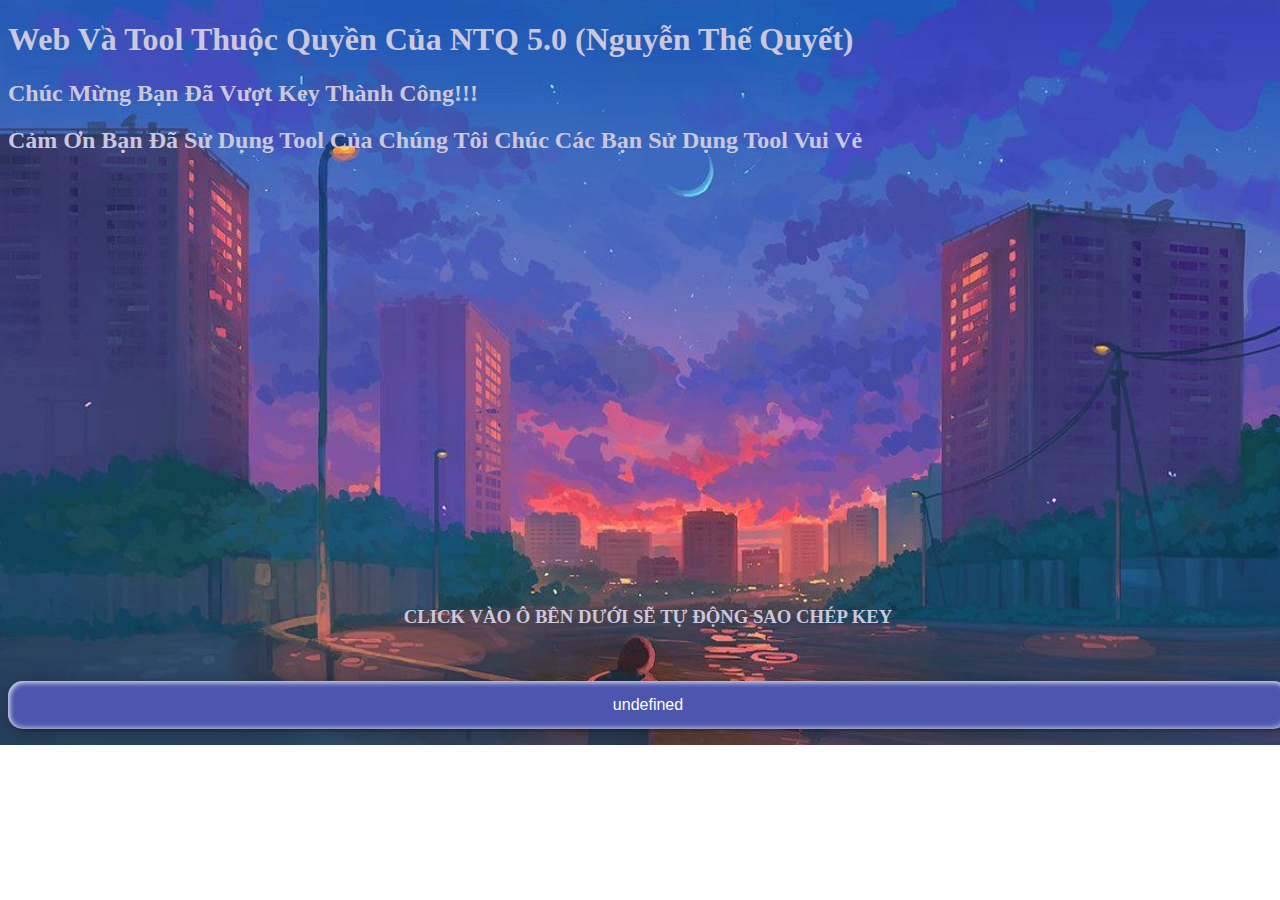
<file: code web/key.html>
<!DOCTYPE HTML>
<html>
<head>
   <meta http-equiv="content-type" content="text/html" />
   <meta name="author" content="ThanhQuyTool" />
   <title>Web Key Free</title>
   <meta charset="utf-8">
    <meta content="width=device-width, initial-scale=1.0" name="viewport">
    <meta name="MobileOptimized" content="320">
        <meta http-equiv="content-language" content="vi" />
<meta name="copyright" content="Thành Quý Tool" />
<meta name="author" content="Thành Quý Tool" />
<meta name="robots" content="index, follow" />
<meta name="revisit-after" content="1 days" />
<meta http-equiv="content-language" content="vi" />
<meta property="og:type" content="website" />
<style>
    body { width:100%;
    height: 100%;
    background-image: url("background.jpg");
    background-position: center;
    background-size: 100% 100%;
    background-repeat: no-repeat;}

    </style>
</head>

<body>
    
    <h1 style="color: rgb(204, 199, 221)" style = "font-family:Arial, Helvetica, sans-serif"></h1style>                              Web Và Tool Thuộc Quyền Của NTQ 5.0 (Nguyễn Thế Quyết)</h1>
    <h2 class="text-white mb-4"><span style="color: rgb(204, 199, 221)" class="d-block" style = "font-family:'Trebuchet MS', 'Lucida Sans Unicode', 'Lucida Grande', 'Lucida Sans', Arial, sans-serif">                Chúc Mừng Bạn Đã Vượt Key Thành Công!!!</span></h2>
    <h2 class="text-white mb-4"><span style="color: rgb(204, 199, 221)" class="d-block">                Cảm Ơn Bạn Đã Sử Dụng Tool Của Chúng Tôi Chúc Các Bạn Sử Dụng Tool Vui Vẻ</span></h2>
    <br>
    <br>
    <br>
    <br>
    <br>
    <br>
    <br>
    <br>
    <br>
    <br>
    <br>
    <br>
    <br>
    <br>
    <br>
    <br>
    <br>
    <br>
    <br>
    <br>
    <br>
    <br>
    <br>

   </div>


  <div class="form">
        <div>
            <h3 style="color: rgb(204, 199, 221)" align="center">CLICK VÀO Ô BÊN DƯỚI SẼ TỰ ĐỘNG SAO CHÉP KEY</h3><div><br /></div>
            <p>
                <button class="button" name="submit" onclick="copyToClipboard('#keytool')" type="submit">
                    <span id="keytool">BẠN CHƯA LẤY KEY</span>
                </button>
            </p>
        </div>
    </div>
    
<style>
.button {
    background-color: #4c56af;
    width: 100%;
    border: none;
    color: white;
    padding: 15px 32px;
    text-align: center;
    text-decoration: none;
    display: inline-block;
    font-size: 16px;
    border-radius: 15px;
    box-shadow: 2px 2px 20px rgba(0, 0, 0, 0.25),
            2px 2px 2px rgba(0, 0, 0, 0.25),
            inset 2px 2px 4px rgba(255, 255, 255, 0.5),
            inset 2px 2px 6px rgba(255, 255, 255, 0.2),
            inset -1px -1px 6px rgba(218, 218, 218, 0.75);
}
</style>    

    <script src="https://ajax.googleapis.com/ajax/libs/jquery/1.11.1/jquery.min.js"></script>
  
    <script>
      	var key = GetURLParameter('key');
      	if(key != ""){
	        document.getElementById("keytool").innerHTML = key;
        }
      
        function GetURLParameter(sParam) {
            var sPageURL = window.location.search.substring(1);
            var sURLVariables = sPageURL.split('&');
            for (var i = 0; i < sURLVariables.length; i++) {
                var sParameterName = sURLVariables[i].split('=');
                if (sParameterName[0] == sParam) {
                    return sParameterName[1];
                }
            }
        }
        function copyToClipboard(element) {
            var $temp = $("<input>");
            $("body").append($temp);
            $temp.val($(element).text()).select();
            document.execCommand("copy");
            $temp.remove();
            
            return confirm('Bạn đã copy key');
        }
    </script>
</body>
</html>
</file>
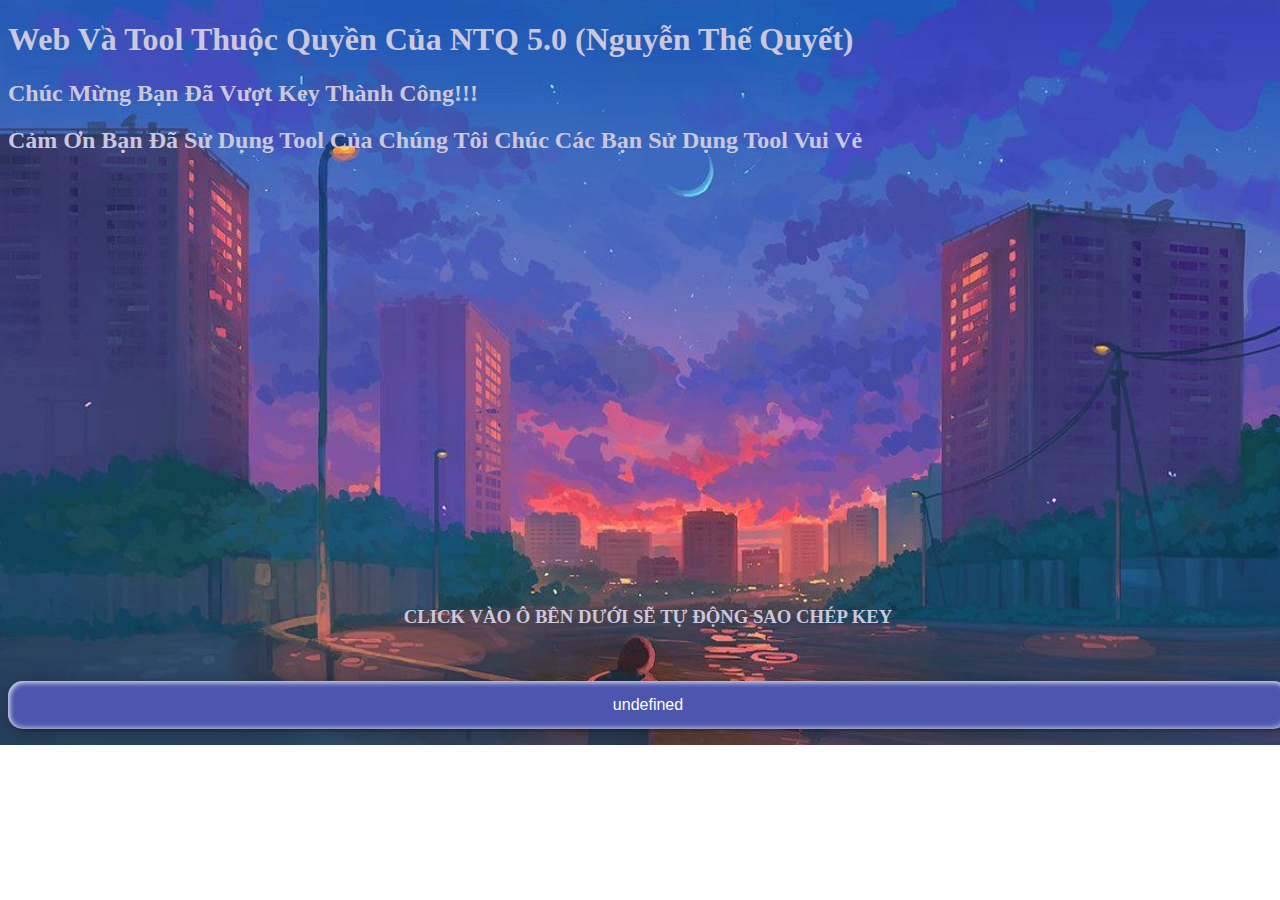
<file: code web/code web/key.html>
<!DOCTYPE HTML>
<html>
<head>
   <meta http-equiv="content-type" content="text/html" />
   <meta name="author" content="Quyet" />
   <title>Web Key Free</title>
   <meta charset="utf-8">
    <meta content="width=device-width, initial-scale=1.0" name="viewport">
    <meta name="MobileOptimized" content="320">
        <meta http-equiv="content-language" content="vi" />
<meta name="copyright" content="Nguyễn Thế Quyết" />
<meta name="author" content="Nguyễn Thế Quyết" />
<meta name="robots" content="index, follow" />
<meta name="revisit-after" content="1 days" />
<meta http-equiv="content-language" content="vi" />
<meta property="og:type" content="website" />
<style>
    body { width:100%;
    height: 100%;
    background-image: url("background.jpg");
    background-position: center;
    background-size: 100% 100%;
    background-repeat: no-repeat;}

    </style>
</head>

<body>
    
    <h1 style="color: rgb(204, 199, 221)" style = "font-family:Arial, Helvetica, sans-serif"></h1style>                              Web Và Tool Thuộc Quyền Của NTQ 5.0 (Nguyễn Thế Quyết)</h1>
    <h2 class="text-white mb-4"><span style="color: rgb(204, 199, 221)" class="d-block" style = "font-family:'Trebuchet MS', 'Lucida Sans Unicode', 'Lucida Grande', 'Lucida Sans', Arial, sans-serif">                Chúc Mừng Bạn Đã Vượt Key Thành Công!!!</span></h2>
    <h2 class="text-white mb-4"><span style="color: rgb(204, 199, 221)" class="d-block">                Cảm Ơn Bạn Đã Sử Dụng Tool Của Chúng Tôi Chúc Các Bạn Sử Dụng Tool Vui Vẻ</span></h2>
    <br>
    <br>
    <br>
    <br>
    <br>
    <br>
    <br>
    <br>
    <br>
    <br>
    <br>
    <br>
    <br>
    <br>
    <br>
    <br>
    <br>
    <br>
    <br>
    <br>
    <br>
    <br>
    <br>

   </div>


  <div class="form">
        <div>
            <h3 style="color: rgb(204, 199, 221)" align="center">CLICK VÀO Ô BÊN DƯỚI SẼ TỰ ĐỘNG SAO CHÉP KEY</h3><div><br /></div>
            <p>
                <button class="button" name="submit" onclick="copyToClipboard('#keytool')" type="submit">
                    <span id="keytool">BẠN CHƯA LẤY KEY</span>
                </button>
            </p>
        </div>
    </div>
    
<style>
.button {
    background-color: #4c56af;
    width: 100%;
    border: none;
    color: white;
    padding: 15px 32px;
    text-align: center;
    text-decoration: none;
    display: inline-block;
    font-size: 16px;
    border-radius: 15px;
    box-shadow: 2px 2px 20px rgba(0, 0, 0, 0.25),
            2px 2px 2px rgba(0, 0, 0, 0.25),
            inset 2px 2px 4px rgba(255, 255, 255, 0.5),
            inset 2px 2px 6px rgba(255, 255, 255, 0.2),
            inset -1px -1px 6px rgba(218, 218, 218, 0.75);
}
</style>    

    <script src="https://ajax.googleapis.com/ajax/libs/jquery/1.11.1/jquery.min.js"></script>
  
    <script>
      	var key = GetURLParameter('key');
      	if(key != ""){
	        document.getElementById("keytool").innerHTML = key;
        }
      
        function GetURLParameter(sParam) {
            var sPageURL = window.location.search.substring(1);
            var sURLVariables = sPageURL.split('&');
            for (var i = 0; i < sURLVariables.length; i++) {
                var sParameterName = sURLVariables[i].split('=');
                if (sParameterName[0] == sParam) {
                    return sParameterName[1];
                }
            }
        }
        function copyToClipboard(element) {
            var $temp = $("<input>");
            $("body").append($temp);
            $temp.val($(element).text()).select();
            document.execCommand("copy");
            $temp.remove();
            
            return confirm('Bạn đã copy key');
        }
    </script>
</body>
</html>
</file>
